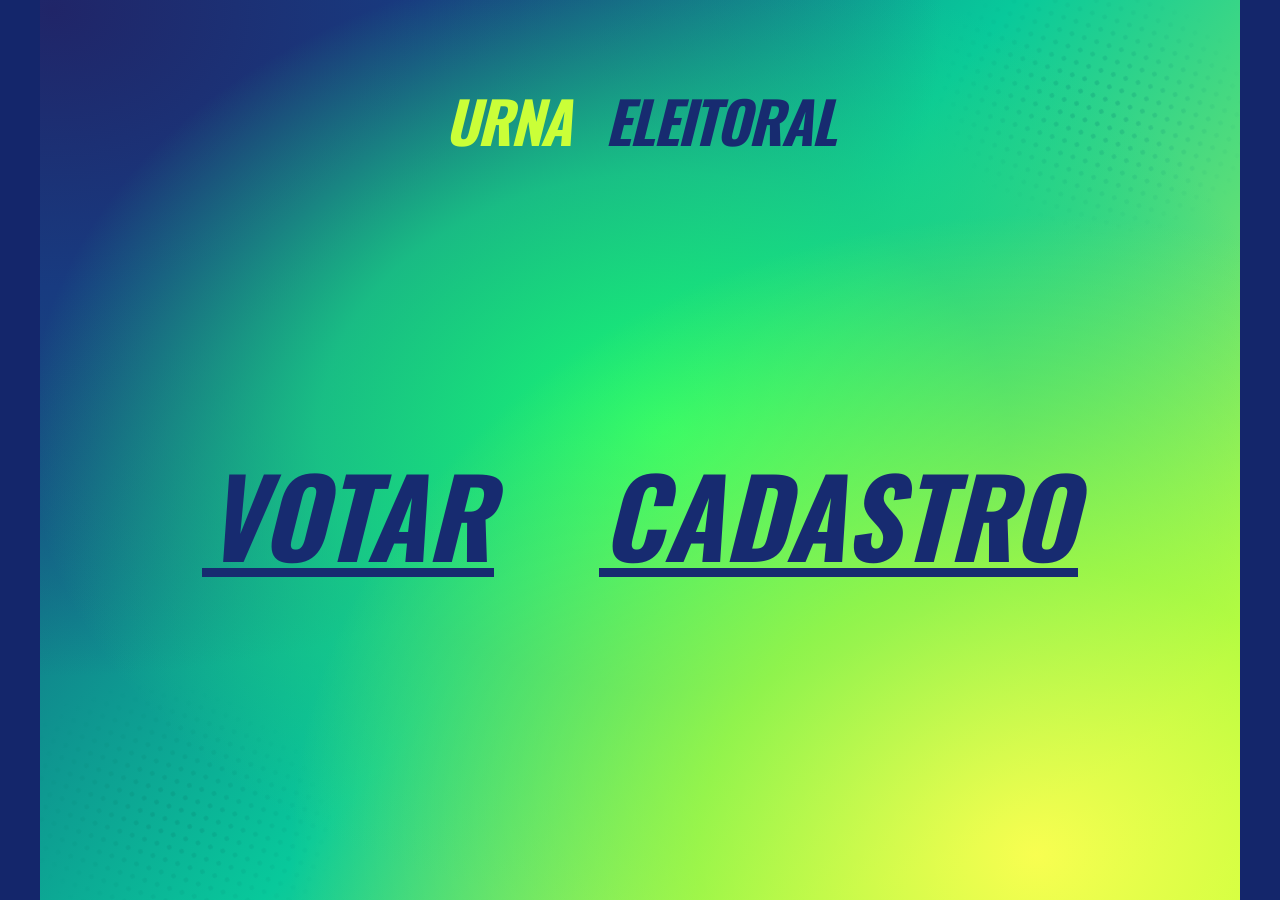
<file: urna_eleitoral.html>
<!DOCTYPE html>
<html lang="pt-BR">
<head>
<meta charset="UTF-8">
<meta name="viewport" content="width=device-width, initial-scale=1.0">
<title>Urna Eleitoral — Simulação</title>
<style>
@import url('https://fonts.googleapis.com/css2?family=Oswald:wght@400;500;600;700&display=swap');
:root{--navy:#172b70;--lime:#caff38;--green:#00bd20;--dark:#383838;--panel:#cbd5df}
*{box-sizing:border-box}
html,body{margin:0;width:100%;height:100%;overflow:hidden;background:#14266b;font-family:Arial,sans-serif}
body{display:grid;place-items:center}
#stage{position:relative;width:min(100vw,133.333vh);height:min(100vh,75vw);aspect-ratio:4/3;overflow:hidden;background:
 radial-gradient(ellipse at 83% 95%,rgba(255,255,80,.92) 0%,rgba(184,255,56,.72) 24%,transparent 53%),
 radial-gradient(ellipse at 52% 48%,rgba(25,255,111,.92) 0%,rgba(26,211,132,.82) 39%,transparent 72%),
 radial-gradient(ellipse at 1% 1%,#202568 0%,#183b80 22%,transparent 53%),
 linear-gradient(130deg,#1b327b 0%,#08c99b 50%,#d7ff43 100%);}
#stage:before,#stage:after{content:"";position:absolute;pointer-events:none;width:28%;height:29%;opacity:.24;background-image:radial-gradient(ellipse,#087f70 0 2px,transparent 2.6px);background-size:13px 13px;mask-image:radial-gradient(ellipse,black 10%,transparent 70%)}
#stage:before{right:-2%;top:-3%;transform:rotate(18deg)}
#stage:after{left:-3%;bottom:-5%;transform:rotate(18deg)}
.screen{position:absolute;inset:0;display:none}
.screen.active{display:block}
.display-font{font-family:'Oswald','Arial Narrow',Impact,sans-serif;font-stretch:condensed;font-style:italic;font-weight:700}
.home-title{position:absolute;top:8.5%;left:0;width:100%;text-align:center;font-size:clamp(34px,6.4vh,66px);letter-spacing:-2px;color:var(--navy)}
.home-title span{color:var(--lime);margin-right:22px}
.home-actions{position:absolute;top:51%;left:13.5%;width:73%;display:flex;justify-content:space-between;align-items:center}
.big-link{font-size:clamp(58px,12vh,118px);line-height:1;color:var(--navy);text-decoration:none;border-bottom:9px solid var(--navy);cursor:pointer;padding:0 3px 1px;transition:transform .15s}
.big-link:hover{transform:translateY(-5px)}
.urna-title{position:absolute;top:7.5%;width:100%;text-align:center;color:var(--lime);font-size:clamp(42px,8vh,74px)}
.ballot{position:absolute;left:18.2%;top:33.3%;width:17%;height:40%;background:#f8f8f8;box-shadow:0 3px 7px #5558;border:8px solid #f5f5f5}
.ballot-photo{height:78%;background:transparent;display:grid;place-items:center;overflow:hidden}
.ballot-photo img{width:100%;height:100%;object-fit:cover}
.ballot-info{height:22%;display:grid;place-items:center;color:#202020;font-size:clamp(9px,1.5vh,15px);font-weight:bold;text-align:center;padding:3px}
.keypad{position:absolute;left:56.3%;top:33.3%;width:20.5%;height:48.5%;border-radius:13px;background:var(--dark);padding:8.4% 1.2% 5%;display:flex;flex-direction:column;justify-content:space-between}
.keys{display:grid;grid-template-columns:repeat(3,1fr);grid-template-rows:repeat(3,1fr) 1fr;gap:4px;flex:1}
.key{border:0;background:transparent;color:white;font-size:clamp(15px,2.2vh,22px);cursor:pointer;border-radius:7px}
.key:hover{background:#ffffff20}
.key.zero{grid-column:2}
.actions{display:grid;grid-template-columns:repeat(3,1fr);gap:3px;margin-top:8px}
.action{border:0;border-radius:14px;height:clamp(30px,5.2vh,42px);font-size:clamp(8px,1.25vh,12px);font-weight:800;cursor:pointer;color:#171717}
.white{background:#fff}.yellow{background:#e6f34c}.green{background:#00c84a}
.confirm-layout{position:absolute;left:0;top:0;width:100%;height:100%;display:flex;align-items:center;justify-content:center;gap:28px}
.confirm-text{color:white;text-align:center;font-size:clamp(54px,9.5vh,84px);line-height:1.02;font-family:'Oswald',Arial,sans-serif;font-weight:500}
.checkmark{width:clamp(92px,13vw,132px);height:clamp(92px,13vw,132px);border-radius:50%;background:#00b91b;display:grid;place-items:center;color:#9aff70;font-size:clamp(66px,10vw,100px);font-weight:400;line-height:1}
.form-card{position:absolute;left:29.8%;top:10.2%;width:41.5%;height:80%;background:var(--panel);border:2px solid #111;border-radius:34px;padding:6% 6.5% 4%;display:flex;flex-direction:column;align-items:center}
.form-title{font-size:clamp(31px,5.4vh,48px);line-height:1.25;text-align:center;color:var(--navy);margin:0 0 5.2%;font-weight:700}
.field{width:87%;height:clamp(52px,9vh,68px);border:0;border-radius:20px;background:#fff;margin-bottom:5.8%;text-align:center;padding:0 18px;font-family:'Oswald',sans-serif;font-style:italic;font-size:clamp(15px,2.3vh,20px);outline:none;color:#222}
.field::placeholder{color:#c9c9c9}
.photo-row{width:87%;display:flex;align-items:center;gap:14px;margin-top:1%;min-height:42px}
.file-label{border:1.5px solid #222;border-radius:7px;background:#fff;padding:8px 12px;font-size:12px;font-weight:700;cursor:pointer;white-space:nowrap}
#photoInput{display:none}
#photoName{font-size:12px;color:#555;overflow:hidden;text-overflow:ellipsis;white-space:nowrap}
.photo-preview{width:36px;height:36px;object-fit:cover;border-radius:50%;display:none}
.submit-row{width:87%;display:flex;justify-content:flex-end;margin-top:auto}
.submit{border:0;border-radius:22px;background:#fff;padding:15px 22px;font-family:'Oswald',sans-serif;font-style:italic;font-weight:700;font-size:16px;cursor:pointer}
.submit:hover,.file-label:hover{filter:brightness(.94)}
.message{position:absolute;left:50%;bottom:4%;transform:translateX(-50%);background:#172b70;color:white;padding:9px 18px;border-radius:9px;font-size:14px;display:none;white-space:nowrap}
.back{position:absolute;left:3%;top:4%;border:1px solid #ffffff88;background:#14266b55;color:#fff;border-radius:8px;padding:9px 14px;cursor:pointer;font-size:13px}
@media(max-aspect-ratio:4/3){#stage{width:100vw;height:75vw}}
</style>
</head>
<body>
<main id="stage">
  <section class="screen active" id="home">
    <div class="home-title display-font"><span>URNA</span> ELEITORAL</div>
    <div class="home-actions">
      <a class="big-link display-font" onclick="show('vote')">VOTAR</a>
      <a class="big-link display-font" onclick="show('register')">CADASTRO</a>
    </div>
  </section>

  <section class="screen" id="vote">
    <button class="back" onclick="show('home')">← INÍCIO</button>
    <div class="urna-title display-font">URNA</div>
    <div class="ballot">
      <div class="ballot-photo" id="candidatePhoto"></div>
      <div class="ballot-info" id="candidateInfo"></div>
    </div>
    <div class="keypad">
      <div class="keys">
        <button class="key" onclick="digit('1')">1</button><button class="key" onclick="digit('2')">2</button><button class="key" onclick="digit('3')">3</button>
        <button class="key" onclick="digit('4')">4</button><button class="key" onclick="digit('5')">5</button><button class="key" onclick="digit('6')">6</button>
        <button class="key" onclick="digit('7')">7</button><button class="key" onclick="digit('8')">8</button><button class="key" onclick="digit('9')">9</button>
        <button class="key zero" onclick="digit('0')">0</button>
      </div>
      <div class="actions">
        <button class="action white" onclick="blankVote()">BRANCO</button>
        <button class="action yellow" onclick="correct()">CORRIGE</button>
        <button class="action green" onclick="confirmVote()">CONFIRMA</button>
      </div>
    </div>
    <div class="message" id="voteMessage"></div>
  </section>

  <section class="screen" id="voteDone">
    <div class="confirm-layout"><div class="confirm-text">VOTO<br>CONCLUÍDO</div><div class="checkmark">✓</div></div>
    <button class="back" onclick="resetVote();show('home')">← INÍCIO</button>
  </section>

  <section class="screen" id="register">
    <button class="back" onclick="show('home')">← INÍCIO</button>
    <form class="form-card" onsubmit="registerCandidate(event)">
      <h1 class="form-title display-font">CADASTRO DO<br>CANDIDATO</h1>
      <input class="field" id="candidateName" type="text" placeholder="NOME" required maxlength="60">
      <input class="field" id="candidateNumber" type="number" placeholder="NÚMERO DO CANDIDATO" required min="1" max="9999">
      <div class="photo-row">
        <label class="file-label" for="photoInput">ESCOLHER FOTO</label>
        <input id="photoInput" type="file" accept="image/*" onchange="previewPhoto(event)">
        <img id="photoPreview" class="photo-preview" alt="Prévia da foto">
        <span id="photoName"></span>
      </div>
      <div class="submit-row"><button class="submit" type="submit">CONCLUIR CADASTRO</button></div>
    </form>
  </section>

  <section class="screen" id="registerDone">
    <div class="confirm-layout"><div class="confirm-text">CADASTRO<br>CONCLUÍDO</div><div class="checkmark">✓</div></div>
    <button class="back" onclick="show('home')">← INÍCIO</button>
  </section>
</main>
<script>
let currentNumber = '';
let selectedCandidate = null;
let photoData = '';
let candidates = [];
try { candidates = JSON.parse(localStorage.getItem('urnaCandidates') || '[]'); } catch(e) { candidates=[]; }
function show(id){document.querySelectorAll('.screen').forEach(s=>s.classList.remove('active'));document.getElementById(id).classList.add('active');hideMessage();if(id==='vote'){resetVote();}}
function hideMessage(){const m=document.getElementById('voteMessage');m.style.display='none';}
function message(t){const m=document.getElementById('voteMessage');m.textContent=t;m.style.display='block';}
function digit(n){if(currentNumber.length>=4)return;currentNumber+=n;renderCandidate();}
function correct(){currentNumber='';selectedCandidate=null;renderCandidate();hideMessage();}
function renderCandidate(){
  const c=candidates.find(x=>String(x.number)===currentNumber);
  selectedCandidate=c||null;
  const info=document.getElementById('candidateInfo'),photo=document.getElementById('candidatePhoto');
  info.textContent=currentNumber ? (c ? `${c.name} • Nº ${c.number}` : `NÚMERO: ${currentNumber}`) : '';
  photo.innerHTML=c&&c.photo?`<img src="${c.photo}" alt="">`:'';
  if(currentNumber&&!c) message('Candidato não encontrado. Confira o número.');
  else hideMessage();
}
function blankVote(){currentNumber='BRANCO';selectedCandidate=null;document.getElementById('candidateInfo').textContent='VOTO EM BRANCO';document.getElementById('candidatePhoto').innerHTML='';hideMessage();}
function confirmVote(){
  if(!currentNumber){message('Digite o número do candidato ou selecione BRANCO.');return;}
  if(currentNumber!=='BRANCO'&&!selectedCandidate){message('Candidato não encontrado.');return;}
  show('voteDone');
}
function resetVote(){currentNumber='';selectedCandidate=null;document.getElementById('candidateInfo').textContent='';document.getElementById('candidatePhoto').innerHTML='';}
function previewPhoto(e){
  const f=e.target.files[0];if(!f)return;
  if(!f.type.startsWith('image/')){alert('Selecione um arquivo de imagem.');return;}
  const reader=new FileReader();reader.onload=()=>{photoData=reader.result;const p=document.getElementById('photoPreview');p.src=photoData;p.style.display='block';document.getElementById('photoName').textContent=f.name;};reader.readAsDataURL(f);
}
function registerCandidate(e){
  e.preventDefault();
  const name=document.getElementById('candidateName').value.trim();
  const number=document.getElementById('candidateNumber').value.trim();
  if(candidates.some(c=>String(c.number)===number)){alert('Já existe um candidato cadastrado com esse número.');return;}
  candidates.push({name,number,photo:photoData});
  try{localStorage.setItem('urnaCandidates',JSON.stringify(candidates));}
  catch(err){alert('Não foi possível salvar a foto. Tente uma imagem menor.');candidates.pop();return;}
  e.target.reset();photoData='';document.getElementById('photoPreview').style.display='none';document.getElementById('photoName').textContent='';
  show('registerDone');
}
</script>
</body>
</html>
</file>
